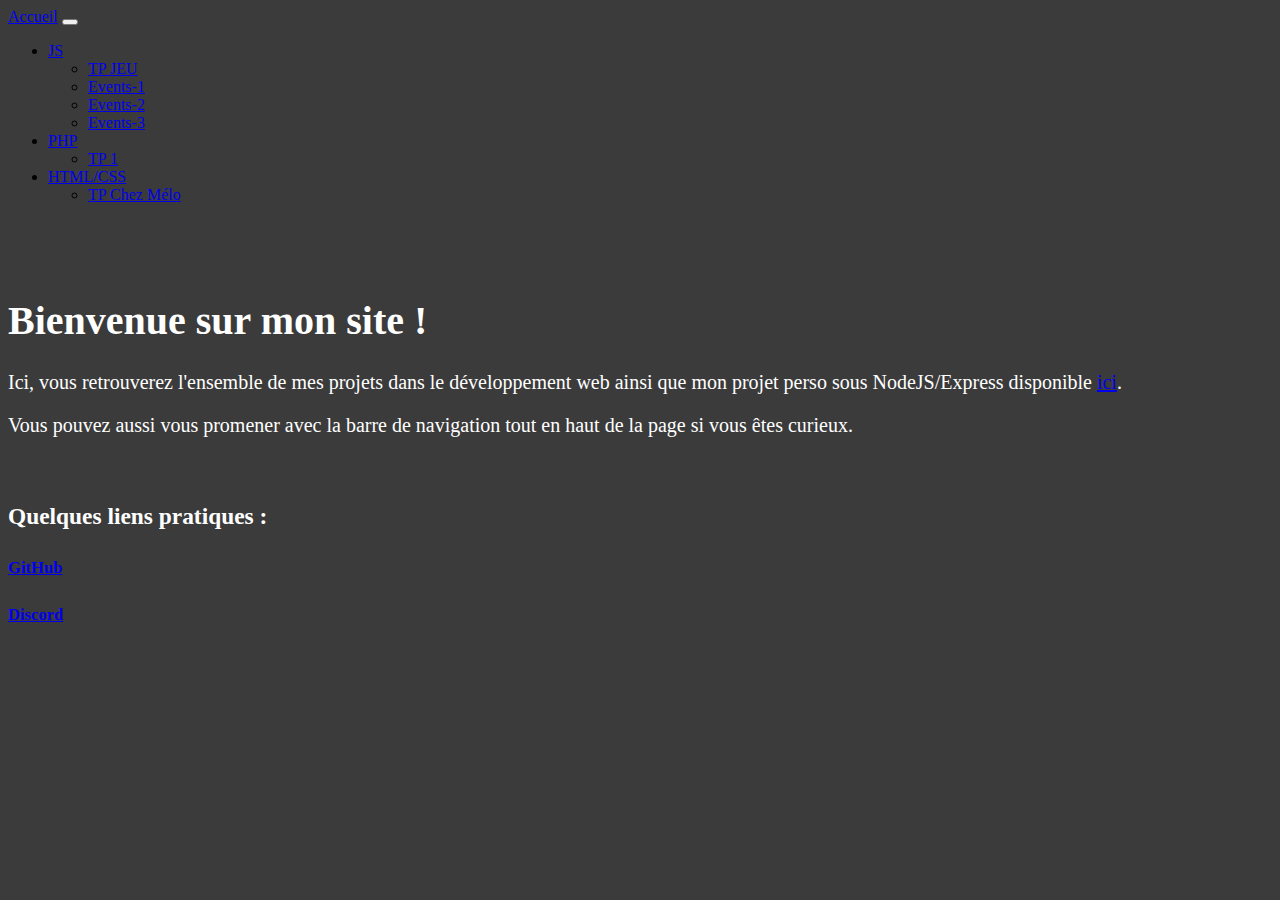
<file: index.html>
<!DOCTYPE html>
<html lang="fr">
    <head>
        <meta charset="UTF-8">
        <script src="/javascript/head.js"></script>
        <title>Accueil</title>

        <link rel="stylesheet" href="/css/main.css">
    </head>
    <body>
        <script src="/javascript/navbar.js"></script>

        <div class="container">
            <div class="jumbotron text-center">
                <h1>Bienvenue sur mon site !</h1>
                <p>Ici, vous retrouverez l'ensemble de mes projets dans le développement web ainsi que mon projet perso sous NodeJS/Express disponible <a href="/node" target="_blank">ici</a>.</p>
                <p>Vous pouvez aussi vous promener avec la barre de navigation tout en haut de la page si vous êtes curieux.</p>
                <br>
                <h3>Quelques liens pratiques :</h3>
                <a href="https://github.com/SounaFR" class="btn btn-dark" target="_blank"><h5><span class="fab fa-github"></span> GitHub</h5></a>
                <a href="https://discord.gg/yJ4jsWTFxN" class="btn btn-primary" target="_blank"><h5><span class="fab fa-discord"></span> Discord</h5></a>
            </div>
        </div>

        <script src="https://cdn.jsdelivr.net/npm/bootstrap@5.1.3/dist/js/bootstrap.bundle.min.js" integrity="sha384-ka7Sk0Gln4gmtz2MlQnikT1wXgYsOg+OMhuP+IlRH9sENBO0LRn5q+8nbTov4+1p" crossorigin="anonymous"></script>
    </body>
</html>
</file>
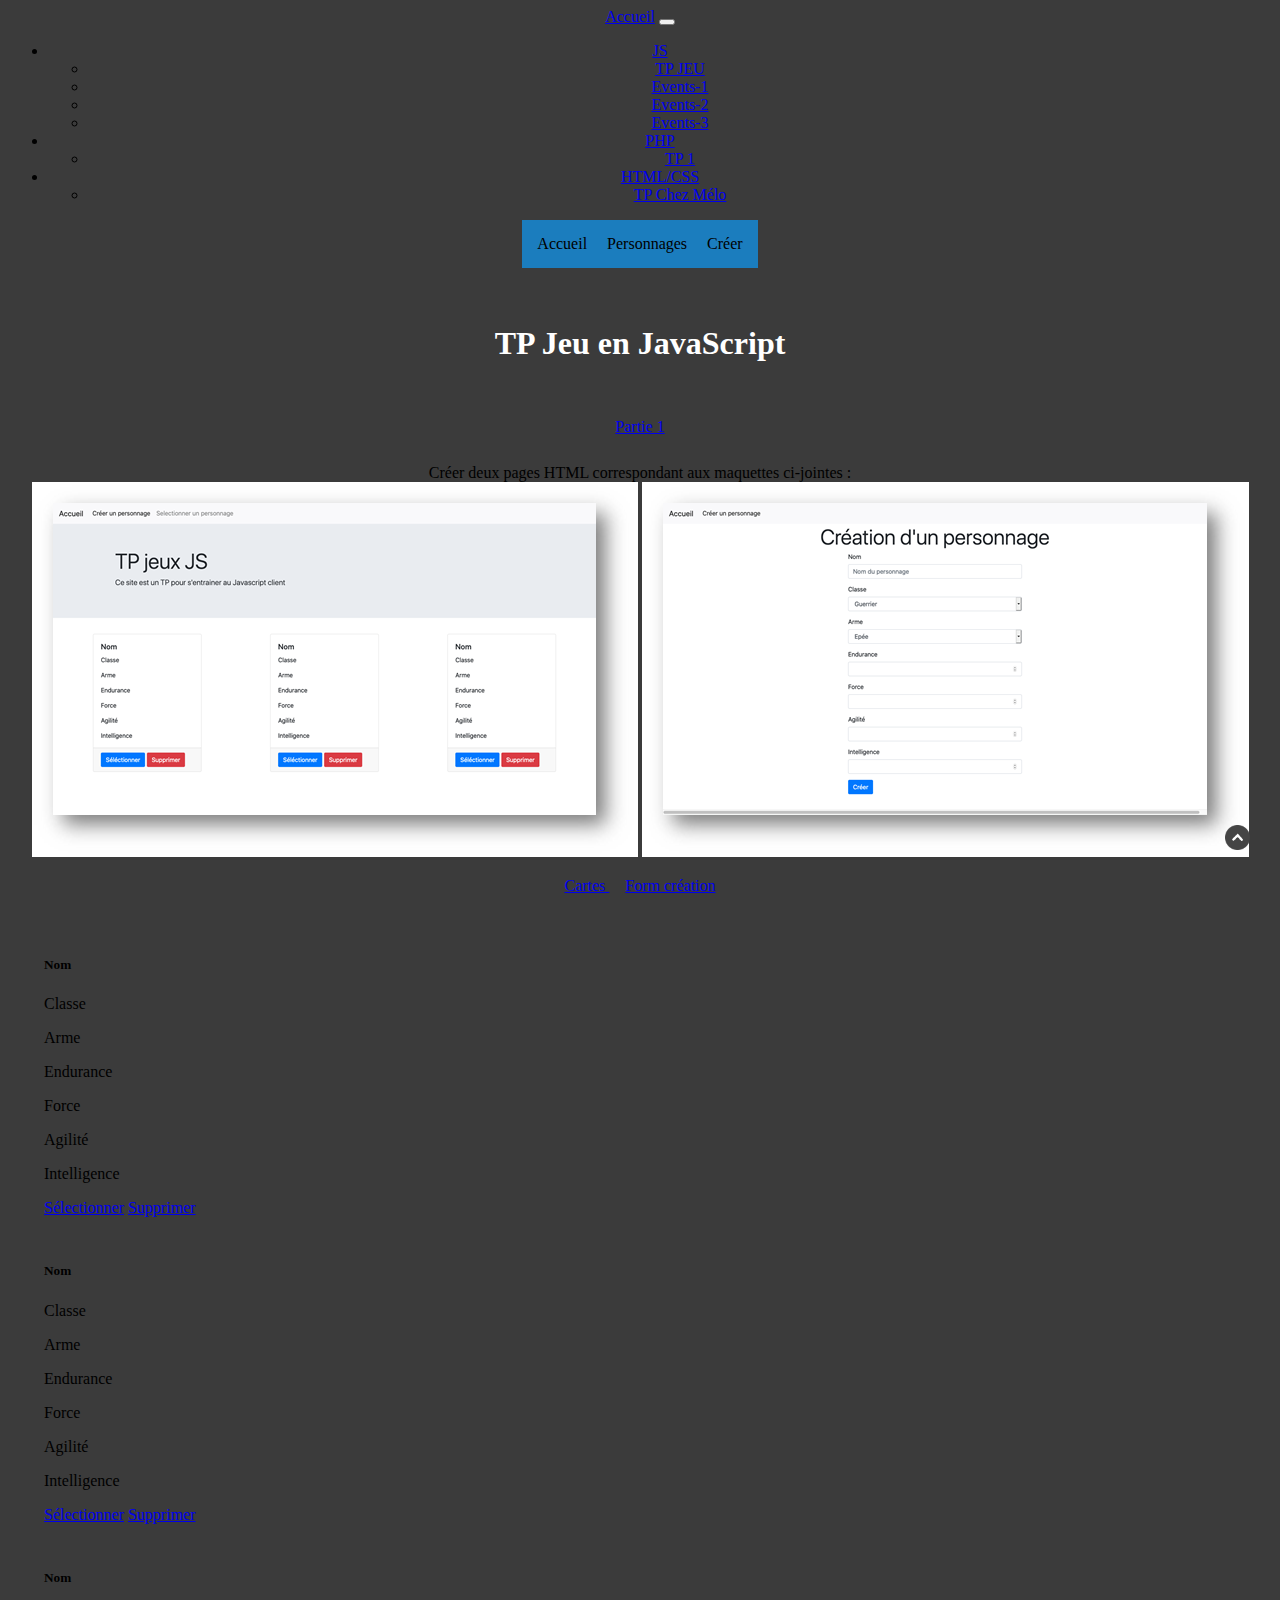
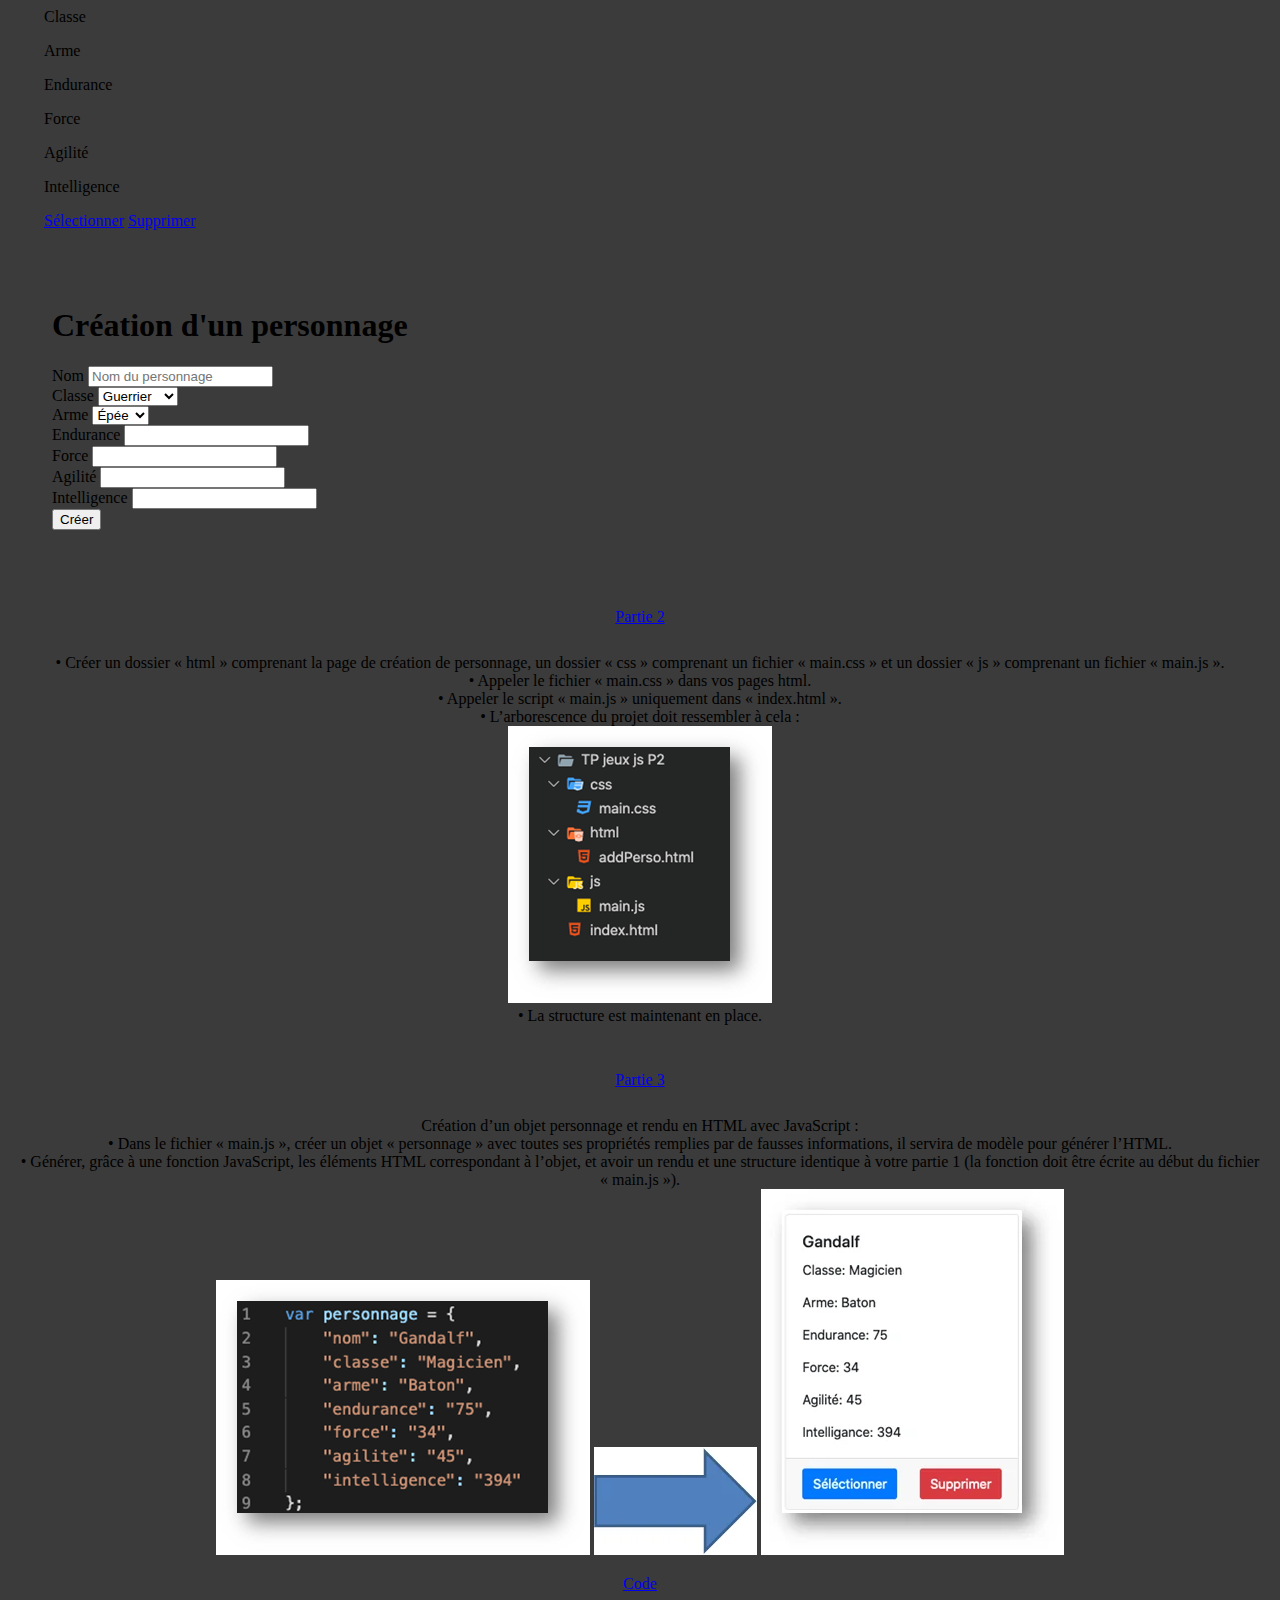
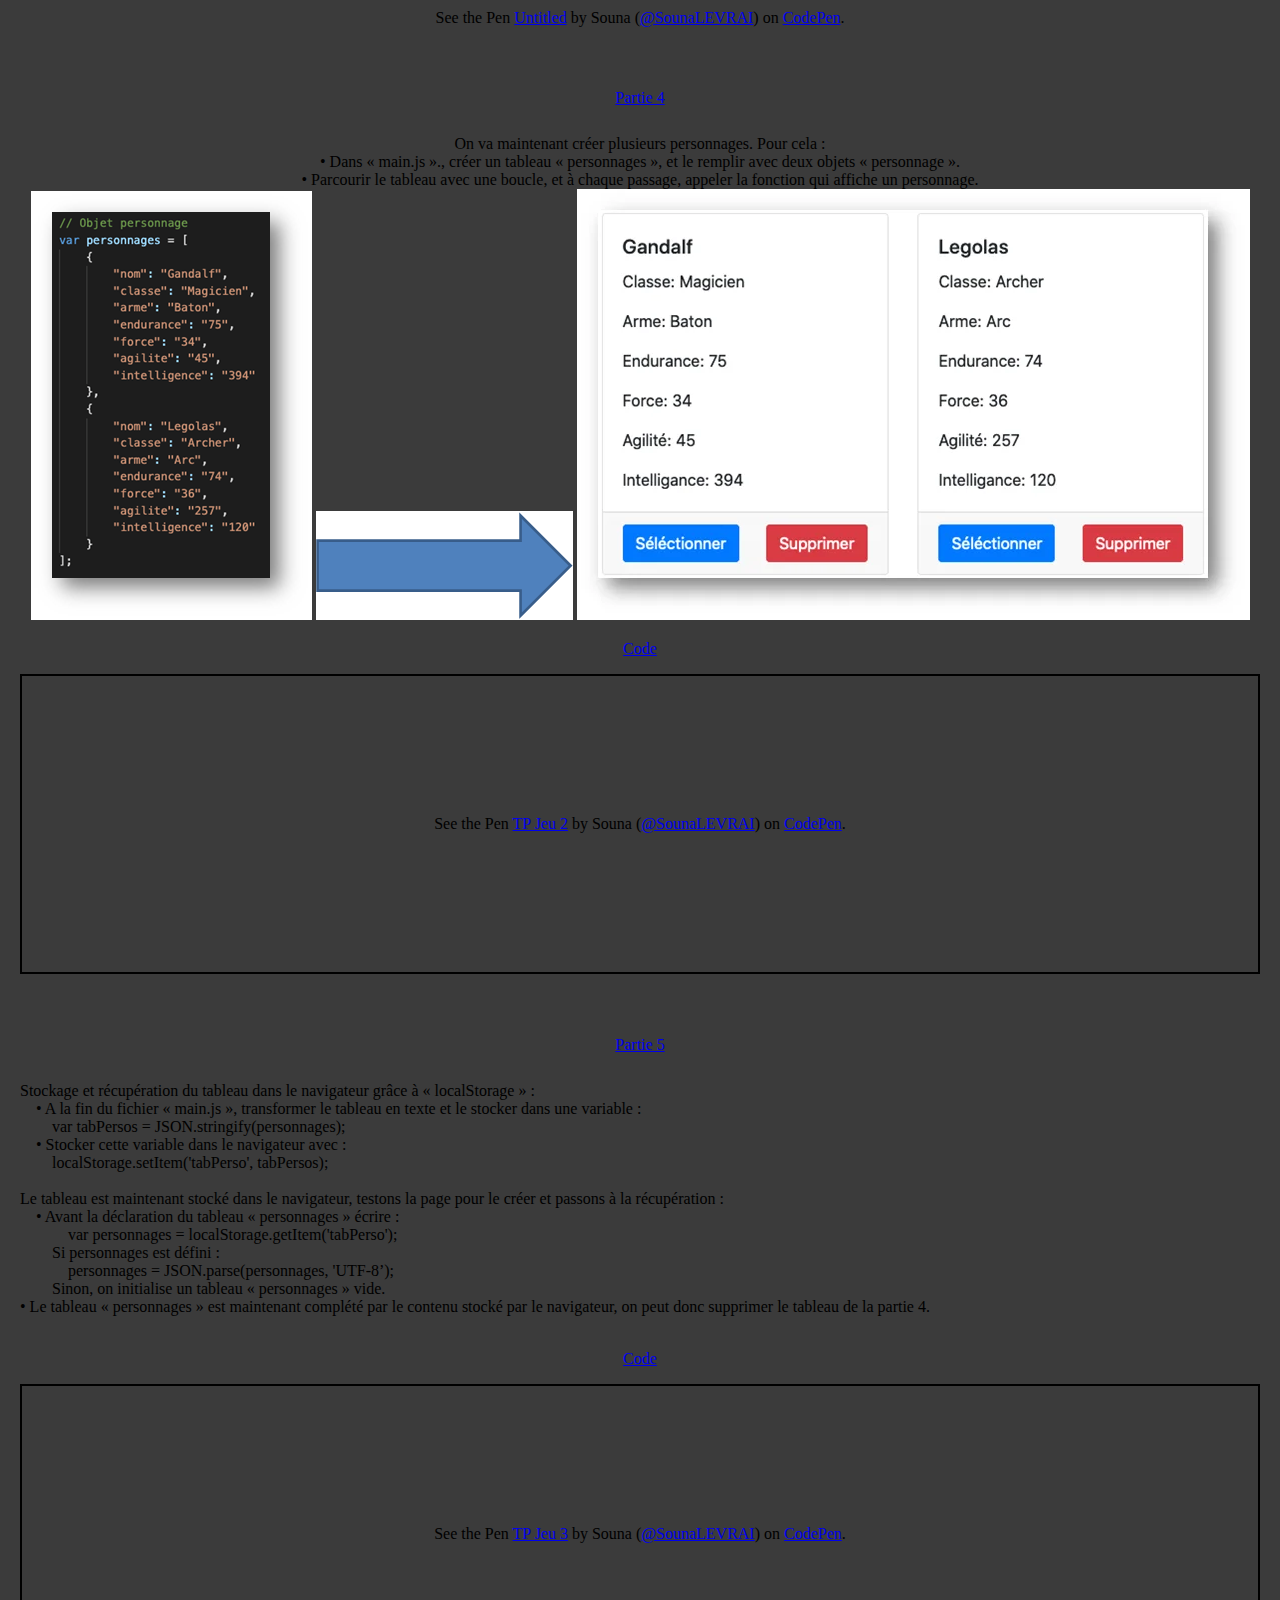
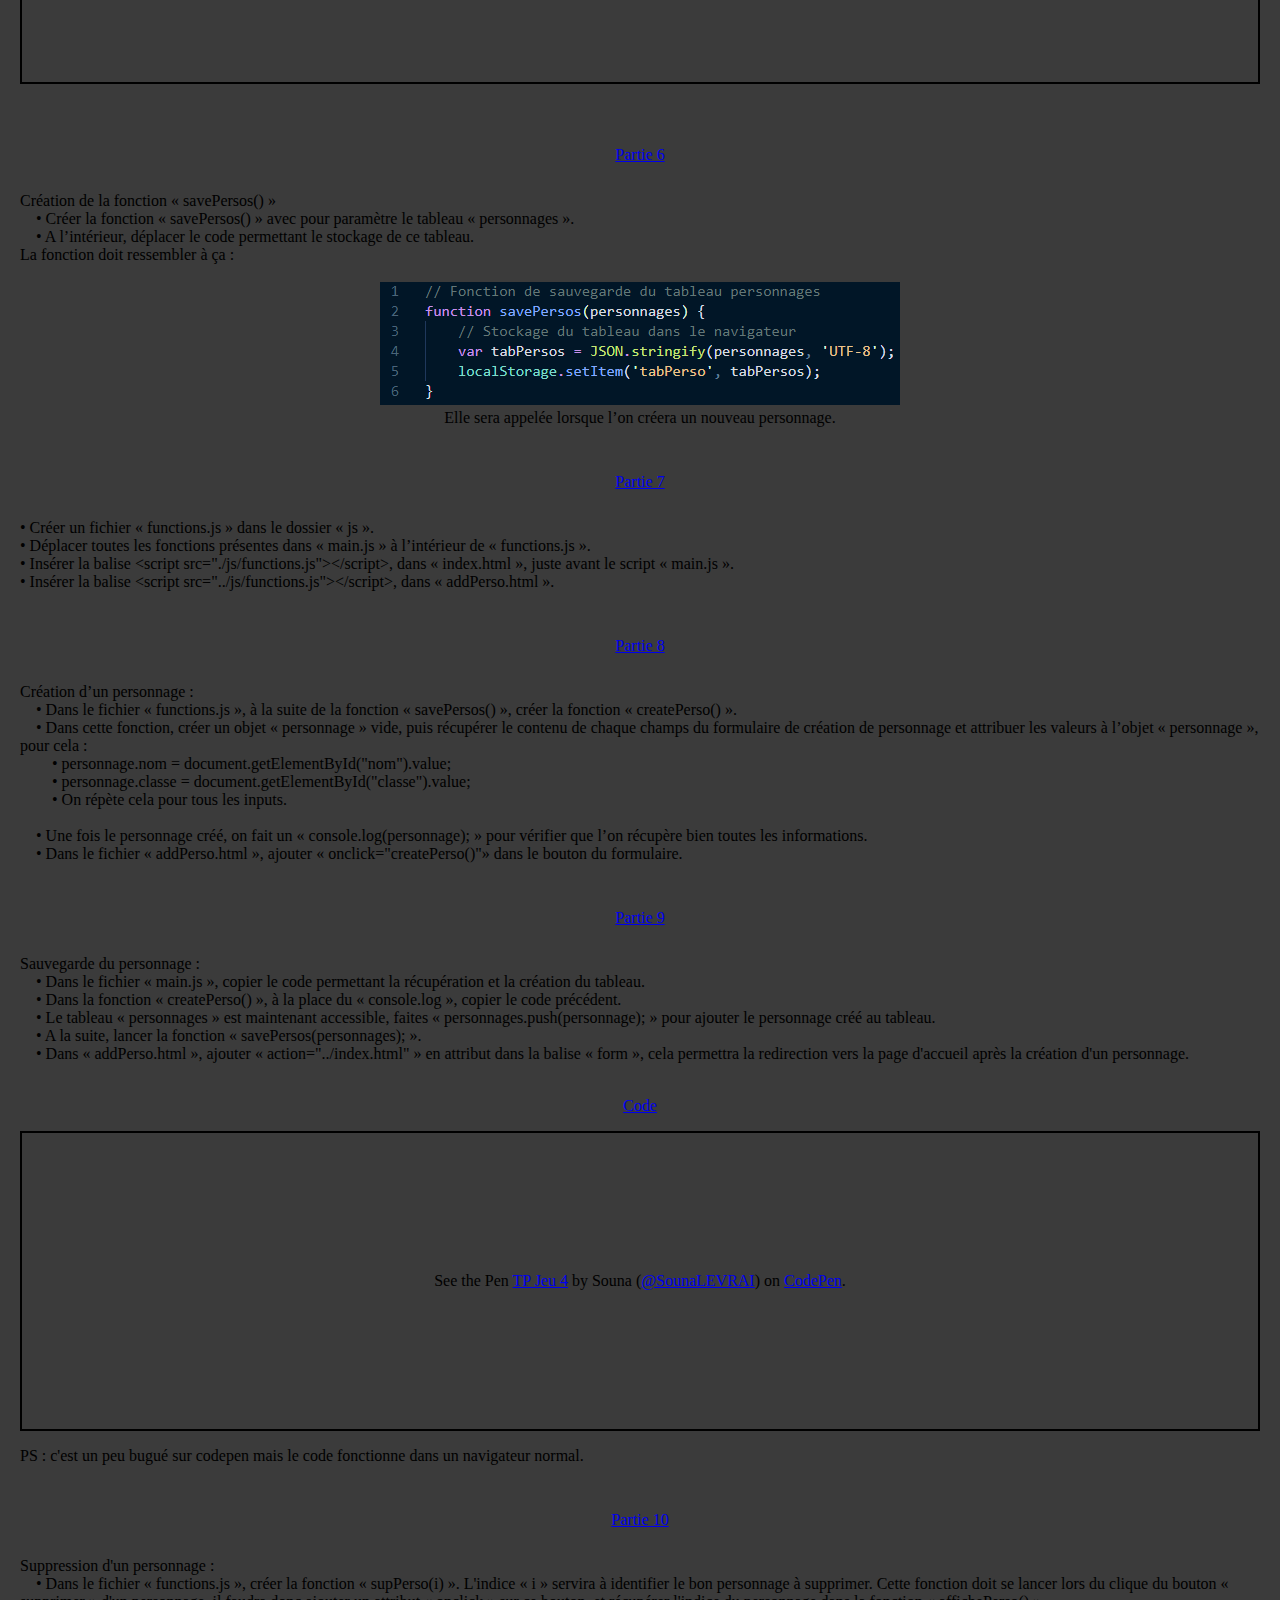
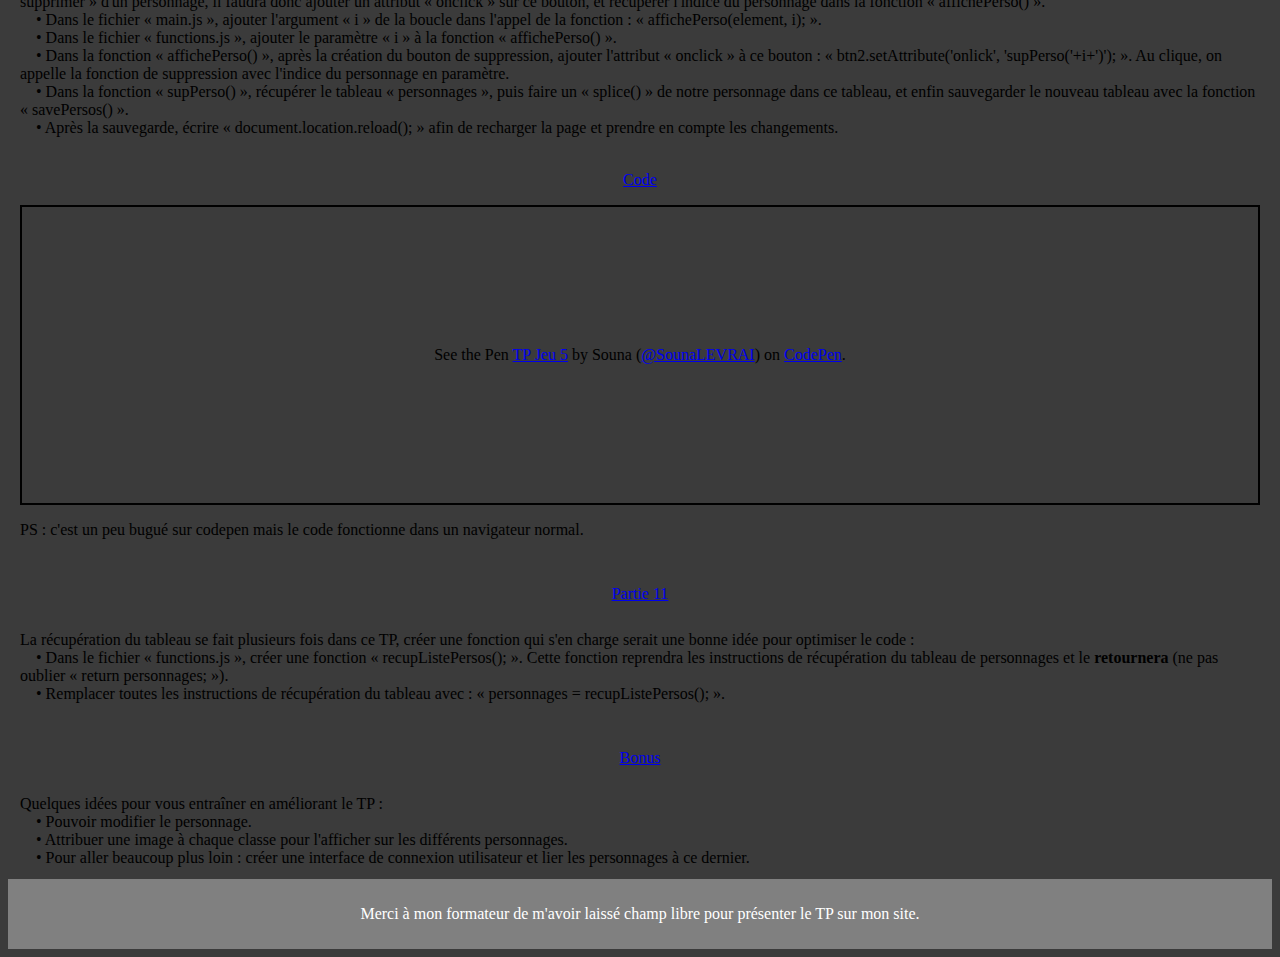
<file: tp_jeu/index.html>
<!DOCTYPE html>
<html lang="fr">
    <head>
        <meta charset="UTF-8">
        <script src="/javascript/head.js"></script>
        <title>TP JEU</title>

        <link rel="stylesheet" href="/tp_jeu/css/tp_jeu.css">
    </head>
    <body>
        <script src="/javascript/navbar.js"></script>
        
        <nav id="tp_jeu">
            <a href="/tp_jeu/index.html">Accueil</a>
            <a href="/tp_jeu/html/cards.html">Personnages</a>
            <a href="/tp_jeu/html/create.html">Créer</a>
        </nav>
        <br>
        <br>
        <h1 style="color: white;">TP Jeu en JavaScript</h1>
        <br>
        <!-- Partie 1 -->
        <p>
            <a class="btn btn-primary" data-bs-toggle="collapse" href="#collapseExample" role="button" aria-expanded="false" aria-controls="collapseExample">
                Partie 1
            </a>
        </p>
        <div class="collapse" id="collapseExample">
            <div class="card card-body">
                Créer deux pages HTML correspondant aux maquettes ci-jointes :
                <div>
                    <a href="/tp_jeu/assets/maquette_1.webp" target="_blank"><img src="/tp_jeu/assets/maquette_1.webp"></a>
                    <a href="/tp_jeu/assets/maquette_2.webp" target="_blank"><img src="/tp_jeu/assets/maquette_2.webp"></a>
                </div>
                <p>
                    <a class="btn btn-primary" data-bs-toggle="collapse" href="#collapseCards" role="button" aria-expanded="false" aria-controls="collapseExample">
                        Cartes
                    </a>
                    <a class="btn btn-primary" data-bs-toggle="collapse" href="#collapseForm" role="button" aria-expanded="false" aria-controls="collapseExample">
                        Form création
                    </a>
                </p>
                <div class="collapse" id="collapseCards">
                    <div class="card card-body">
                        <div class="d-flex justify-content-around flex-wrap" id="mainCard">
                            <div class="card" style="width: 18rem;">
                                <div class="card-body">
                                    <h5 class="card-title">Nom</h5>
                                    <p class="card-text">Classe</p>
                                    <p class="card-text">Arme</p>
                                    <p class="card-text">Endurance</p>
                                    <p class="card-text">Force</p>
                                    <p class="card-text">Agilité</p>
                                    <p class="card-text">Intelligence</p>
                                    <a href="#" class="btn btn-primary">Sélectionner</a>
                                    <a href="#" class="btn btn-danger">Supprimer</a>
                                </div>
                            </div>
                            <div class="card" style="width: 18rem;">
                                <div class="card-body">
                                    <h5 class="card-title">Nom</h5>
                                    <p class="card-text">Classe</p>
                                    <p class="card-text">Arme</p>
                                    <p class="card-text">Endurance</p>
                                    <p class="card-text">Force</p>
                                    <p class="card-text">Agilité</p>
                                    <p class="card-text">Intelligence</p>
                                    <a href="#" class="btn btn-primary">Sélectionner</a>
                                    <a href="#" class="btn btn-danger">Supprimer</a>
                                </div>
                            </div>
                            <div class="card" style="width: 18rem;">
                                <div class="card-body">
                                    <h5 class="card-title">Nom</h5>
                                    <p class="card-text">Classe</p>
                                    <p class="card-text">Arme</p>
                                    <p class="card-text">Endurance</p>
                                    <p class="card-text">Force</p>
                                    <p class="card-text">Agilité</p>
                                    <p class="card-text">Intelligence</p>
                                    <a href="#" class="btn btn-primary">Sélectionner</a>
                                    <a href="#" class="btn btn-danger">Supprimer</a>
                                </div>
                            </div>
                        </div>
                    </div>
                </div>

                <div class="collapse" id="collapseForm">
                    <div class="card card-body container-md" id="noTextAlign">
                        <div class="col-md-5" id="input">
                            <h1>Création d'un personnage</h1>
                            <div id="margin">
                                <label class="form-label">Nom</label>
                                <input type="text" class="form-control" placeholder="Nom du personnage">
                            </div>
                            <div id="margin">
                                <label class="form-label">Classe</label>
                                <select class="form-select">
                                    <option>Guerrier</option>
                                    <option>Mage</option>
                                    <option>Chasseur</option>
                                </select>
                            </div>
                            <div id="margin">
                                <label class="form-label">Arme</label>
                                <select class="form-select">
                                    <option>Épée</option>
                                    <option>Bâton</option>
                                    <option>Arc</option>
                                </select>
                            </div>
                            <div id="margin">
                                <label class="form-label">Endurance</label>
                                <input type="number" class="form-control" step="1">
                            </div>
                            <div id="margin">
                                <label class="form-label">Force</label>
                                <input type="number" class="form-control" step="1">
                            </div>
                            <div id="margin">
                                <label class="form-label">Agilité</label>
                                <input type="number" class="form-control" step="1">
                            </div>
                            <div id="margin">
                                <label class="form-label">Intelligence</label>
                                <input type="number" class="form-control" step="1">
                            </div>
                            <div id="margin">
                                <button type="submit" class="btn btn-primary">Créer</button>
                            </div>
                        </div>
                    </div>
                </div>
            </div>
        </div>
        <br>
        <!-- Partie 2 -->
        <p>
            <a class="btn btn-primary" data-bs-toggle="collapse" href="#collapseExample2" role="button" aria-expanded="false" aria-controls="collapseExample">
                Partie 2
            </a>
        </p>
        <div class="collapse" id="collapseExample2">
            <div class="card card-body">
                &bull; Créer un dossier « html » comprenant la page de création de personnage, un dossier « css » comprenant un fichier « main.css » et un dossier « js » comprenant un fichier « main.js ».<br>
                &bull; Appeler le fichier « main.css » dans vos pages html.<br>
                &bull; Appeler le script « main.js » uniquement dans « index.html ».<br>
                &bull; L’arborescence du projet doit ressembler à cela :<br>

                <div>
                    <a href="/tp_jeu/assets/structure.webp" target="_blank"><img src="/tp_jeu/assets/structure.webp"></a>
                </div>
                &bull; La structure est maintenant en place.
            </div>
        </div>
        <br>
        <!-- Partie 3 -->
        <p>
            <a class="btn btn-primary" data-bs-toggle="collapse" href="#collapseExample3" role="button" aria-expanded="false" aria-controls="collapseExample">
                Partie 3
            </a>
        </p>
        <div class="collapse" id="collapseExample3">
            <div class="card card-body">
                Création d’un objet personnage et rendu en HTML avec JavaScript :<br>
                &bull; Dans le fichier « main.js », créer un objet « personnage » avec toutes ses propriétés remplies par de fausses informations, il servira de modèle pour générer l’HTML.<br>
                &bull; Générer, grâce à une fonction JavaScript, les éléments HTML correspondant à l’objet, et avoir un rendu et une structure identique à votre partie 1 (la fonction doit être écrite au début du fichier « main.js »).<br>
            
                <div>
                    <a href="/tp_jeu/assets/object_example.webp" target="_blank"><img src="/tp_jeu/assets/object_example.webp"></a>
                    <a href="/tp_jeu/assets/arrow.webp" target="_blank"><img src="/tp_jeu/assets/arrow.webp"></a>
                    <a href="/tp_jeu/assets/card.webp" target="_blank"><img src="/tp_jeu/assets/card.webp"></a>
                </div>
                <p>
                    <a class="btn btn-primary" data-bs-toggle="collapse" href="#collapseCode" role="button" aria-expanded="false" aria-controls="collapseExample">
                        Code
                    </a>
                </p>
                <div class="collapse" id="collapseCode">
                    <p class="codepen" data-height="300" data-theme-id="dark" data-default-tab="js,result" data-slug-hash="yLPVqZE" data-user="SounaLEVRAI">
                        <span>See the Pen <a href="https://codepen.io/SounaLEVRAI/pen/yLPVqZE">
                        Untitled</a> by Souna (<a href="https://codepen.io/SounaLEVRAI">@SounaLEVRAI</a>)
                        on <a href="https://codepen.io">CodePen</a>.</span>
                    </p>
                </div>
            </div>
        </div>
        <br>
        <!-- Partie 4 -->
        <p>
            <a class="btn btn-primary" data-bs-toggle="collapse" href="#collapseExample4" role="button" aria-expanded="false" aria-controls="collapseExample">
                Partie 4
            </a>
        </p>
        <div class="collapse" id="collapseExample4">
            <div class="card card-body">
                On va maintenant créer plusieurs personnages. Pour cela :<br>
                &bull; Dans « main.js »., créer un tableau « personnages », et le remplir avec deux objets « personnage ».<br>
                &bull; Parcourir le tableau avec une boucle, et à chaque passage, appeler la fonction qui affiche un personnage.<br>

                <div>
                    <a href="/tp_jeu/assets/personnages.webp" target="_blank"><img src="/tp_jeu/assets/personnages.webp"></a>
                    <a href="/tp_jeu/assets/long_arrow.webp" target="_blank"><img src="/tp_jeu/assets/long_arrow.webp"></a>
                    <a href="/tp_jeu/assets/cards.webp" target="_blank"><img src="/tp_jeu/assets/cards.webp"></a>
                </div>
                <p>
                    <a class="btn btn-primary" data-bs-toggle="collapse" href="#collapseCode2" role="button" aria-expanded="false" aria-controls="collapseExample">
                        Code
                    </a>
                </p>
                <div class="collapse" id="collapseCode2">
                    <p class="codepen" data-height="300" data-theme-id="dark" data-default-tab="js,result" data-slug-hash="eYeBLYb" data-user="SounaLEVRAI" style="height: 300px; box-sizing: border-box; display: flex; align-items: center; justify-content: center; border: 2px solid; margin: 1em 0; padding: 1em;">
                        <span>See the Pen <a href="https://codepen.io/SounaLEVRAI/pen/eYeBLYb">
                        TP Jeu 2</a> by Souna (<a href="https://codepen.io/SounaLEVRAI">@SounaLEVRAI</a>)
                        on <a href="https://codepen.io">CodePen</a>.</span>
                    </p>
                </div>
            </div>
        </div>
        <br>
        <!-- Partie 5 -->
        <p>
            <a class="btn btn-primary" data-bs-toggle="collapse" href="#collapseExample5" role="button" aria-expanded="false" aria-controls="collapseExample">
                Partie 5
            </a>
        </p>
        <div class="collapse" id="collapseExample5">
            <div class="card card-body">
                <div id="noidea">
                    Stockage et récupération du tableau dans le navigateur grâce à « localStorage » :<br>
                    &emsp;&bull; A la fin du fichier « main.js », transformer le tableau en texte et le stocker dans une variable :<br>
                    &emsp;&emsp;var tabPersos = JSON.stringify(personnages);<br>
                    &emsp;&bull; Stocker cette variable dans le navigateur avec :<br>
                    &emsp;&emsp;localStorage.setItem('tabPerso', tabPersos);<br>
                    <br>
                    Le tableau est maintenant stocké dans le navigateur, testons la page pour le créer et passons à la récupération :<br>
                    &emsp;&bull; Avant la déclaration du tableau « personnages » écrire :<br>
                    &emsp;&emsp;&emsp;var personnages = localStorage.getItem('tabPerso');<br>
                    &emsp;&emsp;Si personnages est défini :<br>
                    &emsp;&emsp;&emsp;personnages = JSON.parse(personnages, 'UTF-8’);<br>
                    &emsp;&emsp;Sinon, on initialise un tableau « personnages » vide.<br>
                    &bull; Le tableau « personnages » est maintenant complété par le contenu stocké par le navigateur, on peut donc supprimer le tableau de la partie 4.<br>
                </div>
                <br>
                <p>
                    <a class="btn btn-primary" data-bs-toggle="collapse" href="#collapseCode3" role="button" aria-expanded="false" aria-controls="collapseExample">
                        Code
                    </a>
                </p>
                <div class="collapse" id="collapseCode3">
                    <p class="codepen" data-height="300" data-theme-id="dark" data-default-tab="js,result" data-slug-hash="YzEpOWG" data-user="SounaLEVRAI" style="height: 300px; box-sizing: border-box; display: flex; align-items: center; justify-content: center; border: 2px solid; margin: 1em 0; padding: 1em;">
                        <span>See the Pen <a href="https://codepen.io/SounaLEVRAI/pen/YzEpOWG">
                        TP Jeu 3</a> by Souna (<a href="https://codepen.io/SounaLEVRAI">@SounaLEVRAI</a>)
                        on <a href="https://codepen.io">CodePen</a>.</span>
                    </p>
                </div>
            </div>
        </div>
        <br>
        <!-- Partie 6 -->
        <p>
            <a class="btn btn-primary" data-bs-toggle="collapse" href="#collapseExample6" role="button" aria-expanded="false" aria-controls="collapseExample">
                Partie 6
            </a>
        </p>
        <div class="collapse" id="collapseExample6">
            <div class="card card-body">
                <div id="noidea">
                    Création de la fonction « savePersos() »<br>
                    &emsp;&bull; Créer la fonction « savePersos() » avec pour paramètre le tableau « personnages ».<br>
                    &emsp;&bull; A l’intérieur, déplacer le code permettant le stockage de ce tableau.<br>
                    La fonction doit ressembler à ça :<br>
                </div>
                <br>
                <div>
                    <a href="/tp_jeu/assets/code_savePerso.webp" target="_blank"><img src="/tp_jeu/assets/code_savePerso.webp"></a>
                </div>
                Elle sera appelée lorsque l’on créera un nouveau personnage.
            </div>
        </div>
        <br>
        <!-- Partie 7 -->
        <p>
            <a class="btn btn-primary" data-bs-toggle="collapse" href="#collapseExample7" role="button" aria-expanded="false" aria-controls="collapseExample">
                Partie 7
            </a>
        </p>
        <div class="collapse" id="collapseExample7">
            <div class="card card-body">
                <div id="noidea">
                    &bull; Créer un fichier « functions.js » dans le dossier « js ».<br>
                    &bull; Déplacer toutes les fonctions présentes dans « main.js » à l’intérieur de « functions.js ».<br>
                    &bull; Insérer la balise &lt;script src="./js/functions.js">&lt;/script&gt;, dans « index.html », juste avant le script « main.js ».<br>
                    &bull; Insérer la balise &lt;script src="../js/functions.js">&lt;/script&gt;, dans « addPerso.html ».<br>
                </div>
            </div>
        </div>
        <br>
        <!-- Partie 8 -->
        <p>
            <a class="btn btn-primary" data-bs-toggle="collapse" href="#collapseExample8" role="button" aria-expanded="false" aria-controls="collapseExample">
                Partie 8
            </a>
        </p>
        <div class="collapse" id="collapseExample8">
            <div class="card card-body">
                <div id="noidea">
                    Création d’un personnage :<br>
                    &emsp;&bull; Dans le fichier « functions.js », à la suite de la fonction « savePersos() », créer la fonction « createPerso() ».<br>
                    &emsp;&bull; Dans cette fonction, créer un objet « personnage » vide, puis récupérer le contenu de chaque champs du formulaire de création de personnage et attribuer les valeurs à l’objet « personnage », pour cela :<br>
                    &emsp;&emsp;&bull; personnage.nom = document.getElementById("nom").value;<br>
                    &emsp;&emsp;&bull; personnage.classe = document.getElementById("classe").value;<br>
                    &emsp;&emsp;&bull; On répète cela pour tous les inputs.<br>
                    <br>
                    &emsp;&bull; Une fois le personnage créé, on fait un « console.log(personnage); » pour vérifier que l’on récupère bien toutes les informations.<br>
                    &emsp;&bull; Dans le fichier « addPerso.html », ajouter « onclick="createPerso()"» dans le bouton du formulaire.<br>
                </div>
            </div>
        </div>
        <br>
        <!-- Partie 9 -->
        <p>
            <a class="btn btn-primary" data-bs-toggle="collapse" href="#collapseExample9" role="button" aria-expanded="false" aria-controls="collapseExample">
                Partie 9
            </a>
        </p>
        <div class="collapse" id="collapseExample9">
            <div class="card card-body">
                <div id="noidea">
                    Sauvegarde du personnage :<br>
                    &emsp;&bull; Dans le fichier « main.js », copier le code permettant la récupération et la création du tableau.<br>
                    &emsp;&bull; Dans la fonction « createPerso() », à la place du « console.log », copier le code précédent.<br>
                    &emsp;&bull; Le tableau « personnages » est maintenant accessible, faites « personnages.push(personnage); » pour ajouter le personnage créé au tableau.<br>
                    &emsp;&bull; A la suite, lancer la fonction « savePersos(personnages); ».<br>
                    &emsp;&bull; Dans « addPerso.html », ajouter « action="../index.html" » en attribut dans la balise « form », cela permettra la redirection vers la page d'accueil après la création d'un personnage.<br>
                </div>
                <br>
                <p>
                    <a class="btn btn-primary" data-bs-toggle="collapse" href="#collapseCode5" role="button" aria-expanded="false" aria-controls="collapseExample">
                        Code
                    </a>
                </p>
                <div class="collapse" id="collapseCode5">
                    <p class="codepen" data-height="300" data-theme-id="dark" data-default-tab="js,result" data-slug-hash="oNoWgxO" data-user="SounaLEVRAI" style="height: 300px; box-sizing: border-box; display: flex; align-items: center; justify-content: center; border: 2px solid; margin: 1em 0; padding: 1em;">
                        <span>See the Pen <a href="https://codepen.io/SounaLEVRAI/pen/oNoWgxO">
                        TP Jeu 4</a> by Souna (<a href="https://codepen.io/SounaLEVRAI">@SounaLEVRAI</a>)
                        on <a href="https://codepen.io">CodePen</a>.</span>
                    </p>
                    <div id="noidea">
                        PS : c'est un peu bugué sur codepen mais le code fonctionne dans un navigateur normal.
                    </div>
                </div>
            </div>
        </div>
        <br>
        <!-- Partie 10 -->
        <p>
            <a class="btn btn-primary" data-bs-toggle="collapse" href="#collapseExample10" role="button" aria-expanded="false" aria-controls="collapseExample">
                Partie 10
            </a>
        </p>
        <div class="collapse" id="collapseExample10">
            <div class="card card-body">
                <div id="noidea">
                    Suppression d'un personnage :<br>
                    &emsp;&bull; Dans le fichier « functions.js », créer la fonction « supPerso(i) ».
                    L'indice « i » servira à identifier le bon personnage à supprimer.
                    Cette fonction doit se lancer lors du clique du bouton « supprimer » d'un personnage,
                    il faudra donc ajouter un attribut « onclick » sur ce bouton, et récupérer l'indice du personnage dans la fonction « affichePerso() ».<br>
                    &emsp;&bull; Dans le fichier « main.js », ajouter l'argument « i » de la boucle dans l'appel de la fonction : « affichePerso(element, i); ».<br>
                    &emsp;&bull; Dans le fichier « functions.js », ajouter le paramètre « i » à la fonction « affichePerso() ».<br>
                    &emsp;&bull; Dans la fonction « affichePerso() », après la création du bouton de suppression, ajouter l'attribut « onclick » à ce bouton : « btn2.setAttribute('onlick', 'supPerso('+i+')'); ».
                    Au clique, on appelle la fonction de suppression avec l'indice du personnage en paramètre.<br>
                    &emsp;&bull; Dans la fonction « supPerso() », récupérer le tableau « personnages », puis faire un « splice() » de notre personnage dans ce tableau, et enfin sauvegarder le nouveau tableau avec la fonction « savePersos() ».<br>
                    &emsp;&bull; Après la sauvegarde, écrire « document.location.reload(); » afin de recharger la page et prendre en compte les changements.<br>
                </div>
                <br>
                <p>
                    <a class="btn btn-primary" data-bs-toggle="collapse" href="#collapseCode6" role="button" aria-expanded="false" aria-controls="collapseExample">
                        Code
                    </a>
                </p>
                <div class="collapse" id="collapseCode6">
                    <p class="codepen" data-height="300" data-theme-id="dark" data-default-tab="js,result" data-slug-hash="gOXWpOR" data-user="SounaLEVRAI" style="height: 300px; box-sizing: border-box; display: flex; align-items: center; justify-content: center; border: 2px solid; margin: 1em 0; padding: 1em;">
                        <span>See the Pen <a href="https://codepen.io/SounaLEVRAI/pen/gOXWpOR">
                        TP Jeu 5</a> by Souna (<a href="https://codepen.io/SounaLEVRAI">@SounaLEVRAI</a>)
                        on <a href="https://codepen.io">CodePen</a>.</span>
                    </p>
                    <div id="noidea">
                        PS : c'est un peu bugué sur codepen mais le code fonctionne dans un navigateur normal.
                    </div>
                </div>
            </div>
        </div>
        <br>
        <!-- Partie 11 -->
        <p>
            <a class="btn btn-primary" data-bs-toggle="collapse" href="#collapseExample11" role="button" aria-expanded="false" aria-controls="collapseExample">
                Partie 11
            </a>
        </p>
        <div class="collapse" id="collapseExample11">
            <div class="card card-body">
                <div id="noidea">
                    La récupération du tableau se fait plusieurs fois dans ce TP, créer une fonction qui s'en charge serait une bonne idée pour optimiser le code :<br>
                    &emsp;&bull; Dans le fichier « functions.js », créer une fonction « recupListePersos(); ».
                    Cette fonction reprendra les instructions de récupération du tableau de personnages et le <strong>retournera</strong> (ne pas oublier « return personnages; »).<br>
                    &emsp;&bull; Remplacer toutes les instructions de récupération du tableau avec : « personnages = recupListePersos(); ».<br>
                </div>
            </div>
        </div>
        <br>
        <!-- Partie 11 -->
        <p>
            <a class="btn btn-primary" data-bs-toggle="collapse" href="#bonus" role="button" aria-expanded="false" aria-controls="bonus">
                Bonus
            </a>
        </p>
        <div class="collapse" id="bonus">
            <div class="card card-body">
                <div id="noidea">
                    Quelques idées pour vous entraîner en améliorant le TP :<br>
                    &emsp;&bull; Pouvoir modifier le personnage.<br>
                    &emsp;&bull; Attribuer une image à chaque classe pour l'afficher sur les différents personnages.<br>
                    &emsp;&bull; Pour aller beaucoup plus loin : créer une interface de connexion utilisateur et lier les personnages à ce dernier.<br>
                </div>
            </div>
        </div>

        <div id="scroll_to_top">
            <a href="#top"><img src="/tp_jeu/assets/top.webp" alt="Retourner en haut"></a>
        </div>

        <footer>
            <div id="footer">
                <p>Merci à mon formateur de m'avoir laissé champ libre pour présenter le TP sur mon site.</p>
            </div>
        </footer>

        <script async src="https://cpwebassets.codepen.io/assets/embed/ei.js"></script>
        <script src="https://cdn.jsdelivr.net/npm/bootstrap@5.1.3/dist/js/bootstrap.bundle.min.js" integrity="sha384-ka7Sk0Gln4gmtz2MlQnikT1wXgYsOg+OMhuP+IlRH9sENBO0LRn5q+8nbTov4+1p" crossorigin="anonymous"></script>
    </body>
</html>
</file>
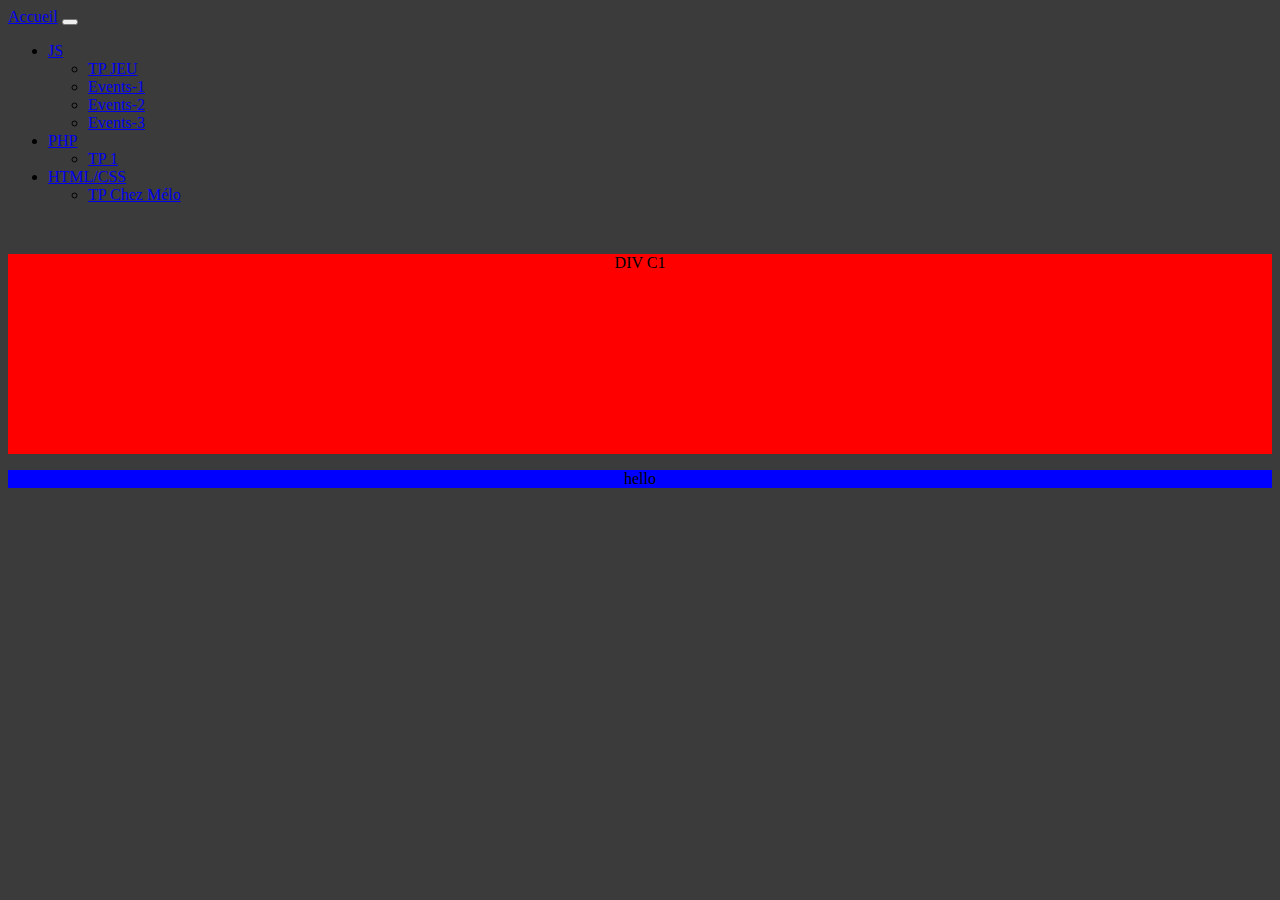
<file: exercices/javascript/Events-1.html>
<!DOCTYPE html>
<html lang="fr">
    <head>
        <meta charset="UTF-8">
        <script src="/javascript/head.js"></script>
        <title>Événements</title>

        <link rel="stylesheet" href="/css/main.css">
    </head>
    <body onkeypress="alert('T\'as appuyé sur une touche là')">
        <script src="/javascript/navbar.js"></script>

        <div id="c1" style="background-color: red; height: 200px; text-align: center; margin-top: 50px;"
        onmouseover="this.style.backgroundColor = 'white';"
        onmouseout="this.style.backgroundColor = 'red';">DIV C1</div>
        <div id="c2" style="background-color: blue;"
        onclick="alert('touche pas à c2 stp')">
            <p id="p1" style="text-align: center;"
            onmouseover="this.style.fontSize = '3em';">hello</p>
        </div>

        <script src="https://cdn.jsdelivr.net/npm/bootstrap@5.1.3/dist/js/bootstrap.bundle.min.js" integrity="sha384-ka7Sk0Gln4gmtz2MlQnikT1wXgYsOg+OMhuP+IlRH9sENBO0LRn5q+8nbTov4+1p" crossorigin="anonymous"></script>
    </body>
</html>
</file>
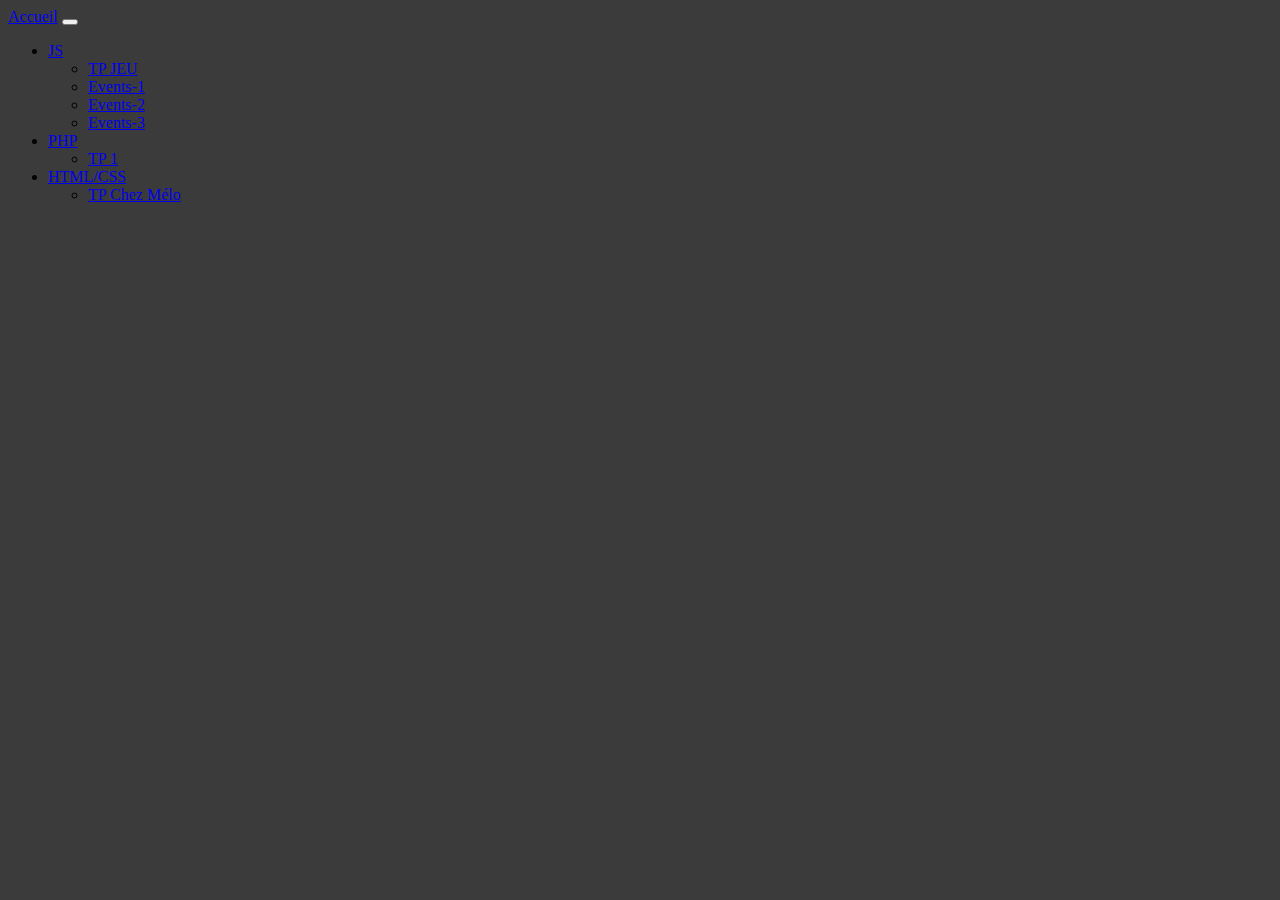
<file: exercices/javascript/tp_jeu.html>
<!DOCTYPE html>
<html lang="fr">
    <head>
        <meta charset="UTF-8">
        <script src="/javascript/head.js"></script>
        <title>TP JEU</title>

        <link rel="stylesheet" href="/css/main.css">
    </head>
    <body>
        <script src="/javascript/navbar.js"></script>
        

        <script src="https://cdn.jsdelivr.net/npm/bootstrap@5.1.3/dist/js/bootstrap.bundle.min.js" integrity="sha384-ka7Sk0Gln4gmtz2MlQnikT1wXgYsOg+OMhuP+IlRH9sENBO0LRn5q+8nbTov4+1p" crossorigin="anonymous"></script>
    </body>
</html>
</file>
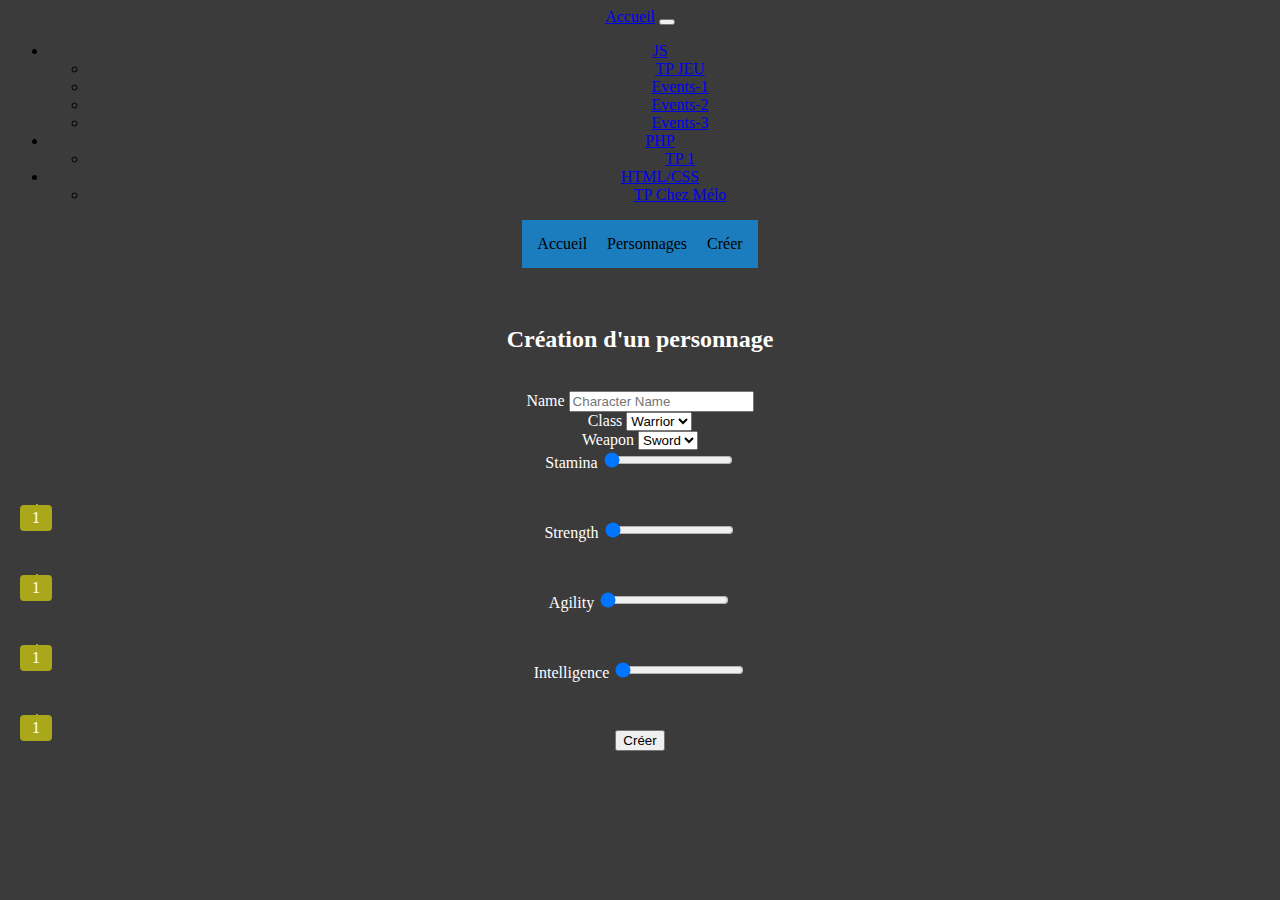
<file: tp_jeu/html/cards.html>
<!DOCTYPE html>
<html lang="fr">
    <head>
        <meta charset="UTF-8">
        <script src="/javascript/head.js"></script>
        <title>TP JEU</title>

        <link rel="stylesheet" href="/tp_jeu/css/tp_jeu.css">
    </head>
    <body>
        <script src="/javascript/navbar.js"></script>
        
        <nav id="tp_jeu">
            <a href="/tp_jeu/index.html">Accueil</a>
            <a href="/tp_jeu/html/cards.html">Personnages</a>
            <a href="/tp_jeu/html/create.html">Créer</a>
        </nav>
        <br>
        <br>
        <div class="d-flex flex-wrap justify-content-around" id="mainCard"></div>

        <script src="/tp_jeu/js/function.js" ></script>
        
        <!-- edit character form -->
        <div class="modal fade" id="editCharacterModal" tabindex="-1" aria-labelledby="modalLabel" aria-hidden="true">
           <div class="modal-dialog modal-dialog-scrollable">
                <div class="modal-content">
                    <div class="modal-header">
                        <h5 class="modal-title" id="modalLabel"></h5>
                        <button type="button" class="btn-close" data-bs-dismiss="modal" aria-label="Close"></button>
                    </div>
    
                    <div class="modal-body" id="input">
                        <div>
                            <label class="form-label">Name</label>
                            <input type="text" class="form-control" placeholder="Character Name" id="Name">
                        </div>
                        <div>
                            <label class="form-label">Class</label>
                            <select class="form-select" id="Class">
                                <option value="Warrior">Warrior</option>
                                <option value="Wizard">Wizard</option>
                                <option value="Hunter">Hunter</option>
                            </select>
                        </div>
                        <div>
                            <label class="form-label">Weapon</label>
                            <select class="form-select" id="Weapon">
                                <option value="Sword">Sword</option>
                                <option value="Staff">Staff</option>
                                <option value="Bow">Bow</option>
                            </select>
                        </div>
                        <div class="range-wrap">
                            <label for="Stamina" class="form-label">Stamina</label>
                            <input type="range" class="form-range" value="50" min="1" max="100" id="Stamina">
                            <output class="bubble"></output>
                        </div>
                        <div class="range-wrap">
                            <label for="Strength" class="form-label">Strength</label>
                            <input type="range" class="form-range" min="1" max="100" id="Strength">
                            <output class="bubble"></output>
                        </div>
                        <div class="range-wrap">
                            <label for="Agility" class="form-label">Agility</label>
                            <input type="range" class="form-range" min="1" max="100" id="Agility">
                            <output class="bubble"></output>
                        </div>
                        <div class="range-wrap">
                            <label for="Intelligence" class="form-label">Intelligence</label>
                            <input type="range" class="form-range" min="1" max="100" id="Intelligence">
                            <output class="bubble"></output>
                        </div>
                    </div>
                    <div class="modal-footer">
                        <button type="button" class="btn btn-secondary" data-bs-dismiss="modal">Close</button>
                        <button type="button" class="btn btn-primary" id="saveButton">Save changes</button>
                    </div>
                </div>
            </div>
        </div>
        
        <script src="/tp_jeu/js/main.js"></script>
        <script>
            // Get the characters
            var characters = localStorage.getItem('tabCharacters');
            if (characters) {
                characters = JSON.parse(characters, 'UTF-8');

                // Displays the differents cards
                for (let i = 0; i < characters.length; i++) {
                    const element = characters[i];
                    var tabCharacters = JSON.stringify(characters);
                    localStorage.setItem('tabCharacters', tabCharacters);
                    displayCards(element, mainCard, i);
                }
            } else document.location.href = '/tp_jeu/html/create.html';

            // Get the modal
            const myModalEl = document.getElementById('editCharacterModal');

            myModalEl.addEventListener('show.bs.modal', function (event) {
                // Get the right id of the selected button
                const uwu = event.relatedTarget.getAttribute('data-id');

                // Pre-filled the edit form
                putCharacterData(uwu);

                // Functions for sliders on the edit form (main.js)
                const allRanges = document.querySelectorAll(".range-wrap");
                allRanges.forEach(wrap => {
                    const range = wrap.querySelector(".form-range");
                    const bubble = wrap.querySelector(".bubble");

                    range.addEventListener("input", () => {
                        setBubble(range, bubble);
                    });
                    setBubble(range, bubble);
                });
                // it doesn't works when I put the forEach in the main.js
                // it does not load the tooltip after writing the character data.
            });

            // Reload the page when you close the modal
            myModalEl.addEventListener('hide.bs.modal', function() {
                myModalEl.removeEventListener('show.bs.modal', null);
                document.location.reload();
            });
        </script>
        
        <!-- BS bundle -->
        <script src="https://cdn.jsdelivr.net/npm/bootstrap@5.1.3/dist/js/bootstrap.bundle.min.js" integrity="sha384-ka7Sk0Gln4gmtz2MlQnikT1wXgYsOg+OMhuP+IlRH9sENBO0LRn5q+8nbTov4+1p" crossorigin="anonymous"></script>
    </body>
</html>
</file>
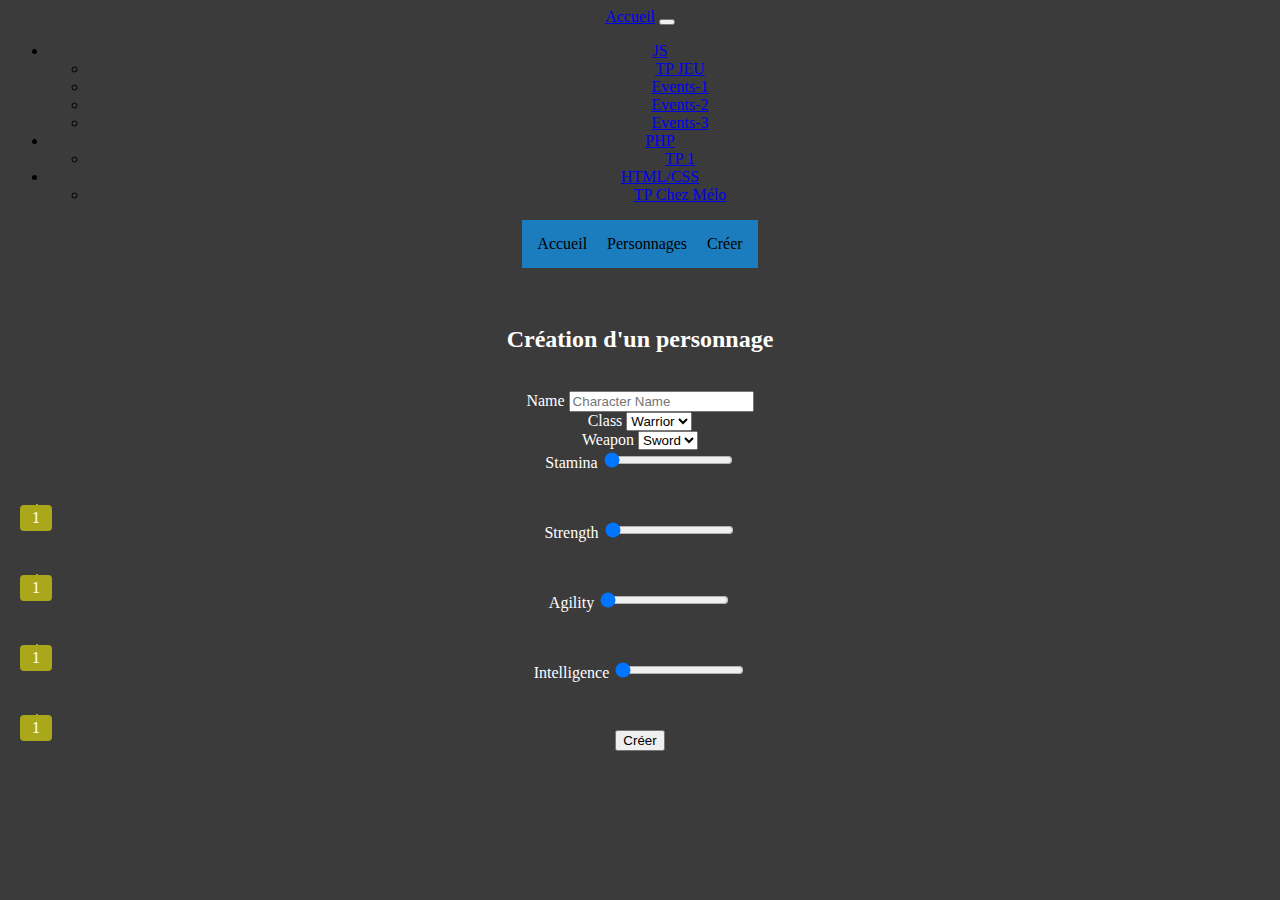
<file: tp_jeu/html/create.html>
<!DOCTYPE html>
<html lang="fr">
    <head>
        <meta charset="UTF-8">
        <script src="/javascript/head.js"></script>
        <title>TP JEU</title>

        <link rel="stylesheet" href="/tp_jeu/css/tp_jeu.css">
        <script src="/tp_jeu/js/function.js" async></script>
    </head>
    <body>
        <script src="/javascript/navbar.js"></script>
        
        <nav id="tp_jeu">
            <a href="/tp_jeu/index.html">Accueil</a>
            <a href="/tp_jeu/html/cards.html">Personnages</a>
            <a href="/tp_jeu/html/create.html">Créer</a>
        </nav>

        <form action="/tp_jeu/html/cards.html">
            <div class="container-md">
                <div class="col-md-5" id="input">
                    <br>
                    <h2 style="color: white;">Création d'un personnage</h2>
                    <br>
                    <div>
                        <label class="form-label" id="form">Name</label>
                        <input type="text" class="form-control" placeholder="Character Name" id="Name">
                    </div>
                    <div>
                        <label class="form-label" id="form">Class</label>
                        <select class="form-select" id="Class">
                            <option value="Warrior">Warrior</option>
                            <option value="Wizard">Wizard</option>
                            <option value="Hunter">Hunter</option>
                        </select>
                    </div>
                    <div>
                        <label class="form-label" id="form">Weapon</label>
                        <select class="form-select" id="Weapon">
                            <option value="Sword">Sword</option>
                            <option value="Staff">Staff</option>
                            <option value="Bow">Bow</option>
                        </select>
                    </div>

                    <div class="range-wrap">
                        <label for="Stamina" class="form-label" id="form">Stamina</label>
                        <input type="range" class="form-range" value="1" min="1" max="100" id="Stamina">
                        <output class="bubble"></output>
                    </div>
                    <div class="range-wrap">
                        <label for="Strength" class="form-label" id="form">Strength</label>
                        <input type="range" class="form-range" value="1" min="1" max="100" id="Strength">
                        <output class="bubble"></output>
                    </div>
                    <div class="range-wrap">
                        <label for="Agility" class="form-label" id="form">Agility</label>
                        <input type="range" class="form-range" value="1" min="1" max="100" id="Agility">
                        <output class="bubble"></output>
                    </div>
                    <div class="range-wrap">
                        <label for="Intelligence" class="form-label" id="form">Intelligence</label>
                        <input type="range" class="form-range" value="1" min="1" max="100" id="Intelligence">
                        <output class="bubble"></output>
                    </div>
                    <button type="submit" class="btn btn-primary" onclick="createCharacter()">Créer</button>
                </div>
            </div>
        </form>
        
        <script src="/tp_jeu/js/main.js"></script>
        
        <script src="https://cdn.jsdelivr.net/npm/bootstrap@5.1.3/dist/js/bootstrap.bundle.min.js" integrity="sha384-ka7Sk0Gln4gmtz2MlQnikT1wXgYsOg+OMhuP+IlRH9sENBO0LRn5q+8nbTov4+1p" crossorigin="anonymous"></script>
    </body>
</html>
</file>
<file: css/main.css>
body {
    background-color: rgb(59, 59, 59);
}

div.container {
    padding-top: 50px;
    margin: auto;
    color: white;
    font-size: 20px;
}
</file>
<file: tp_jeu/css/tp_jeu.css>
body {
    text-decoration: none;
    word-wrap: break-word;
    background-color: rgb(59, 59, 59);
    text-align: center;
}

nav#tp_jeu {
    background-color: rgba(20, 140, 220, 0.815);
    display: flex;
    margin: auto;
    width: max-content;
    height: max-content;
    padding: 5px;
}

nav#tp_jeu a {
    color: black;
    padding: 10px;
    text-decoration: none;
}

nav#tp_jeu a:hover {
    color: pink;
    padding: 15px;
}

label {
    color: black;
}

div#input {
    margin: auto;
    justify-content: space-between;
    padding: 20px
}

label#form,
output {
    color: white;
}

.range-wrap {
    position: relative;
    margin: 0 auto 3rem;
}

.range {
    width: 100%;
}

div output.bubble {
    background: rgb(170, 168, 26);
    color: white;
    padding: 4px 12px;
    position: absolute;
    border-radius: 4px;
    left: 50%;
    transform: translateX(-50%);
    top: 55px;
}

div output.bubble::after {
    content: "";
    position: absolute;
    width: 2px;
    height: 2px;
    background: rgb(170, 168, 26);
    top: -1px;
    left: 50%;
}

#noTextAlign,
#mainCard {
    text-align: left;
}

#noidea {
    margin: auto;
    text-align: start;
}

#footer {
    padding: 10px;
    background-color: gray;
    color: white;
    height: 50px;
}

.card {
    justify-content: space-around;
    padding: .75em;
}

p .btn {
    margin: 0.50em;
}

img#imgClass {
    width: 100%;
    height: 50%;
    margin-bottom: 10px;
}

#scroll_to_top {
    position: fixed;
    width: 25px;
    height: 25px;
    bottom: 50px;
    right: 30px;
}

#scroll_to_top img {
    width: 25px;
}  

/* Imbriquée dans une autre règle-@ conditionnelle */
@supports (display: flex) {
    @media screen and (max-width: 650px) {
        img {
            width: 100%;
            height: 100%;
        }
        body {
            text-align: left;
        }
    }
}
</file>
